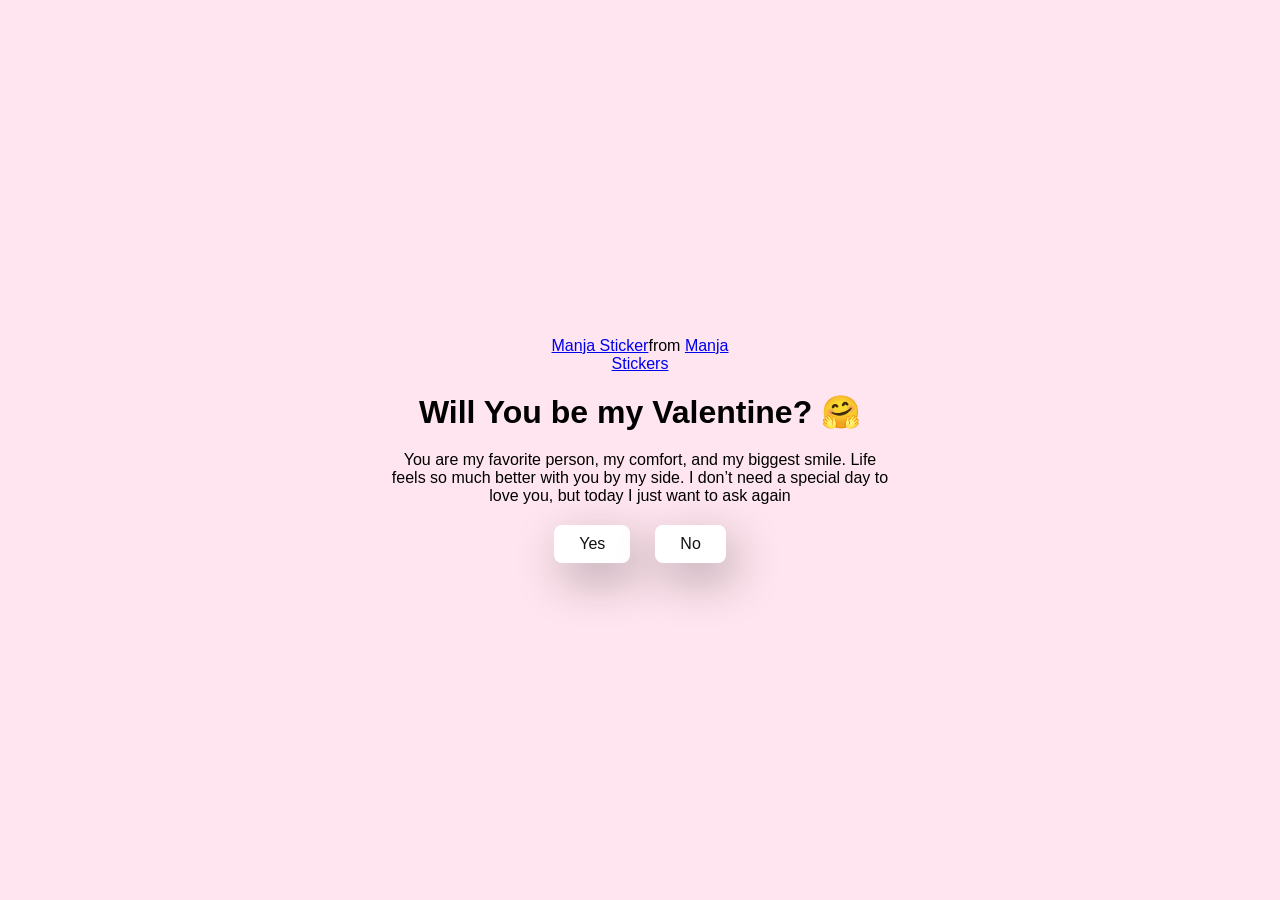
<file: index.html>
<!DOCTYPE html>
<html lang="en">
<head>
    <meta charset="UTF-8">
    <meta name="viewport" content="width=device-width, initial-scale=1.0">
    <title>For u</title>

    <link rel="stylesheet" href="./style.css">
</head>
<body>
    <div class="container">
        <div class="tenor-gif-embed" data-postid="22885016" data-share-method="host" data-aspect-ratio="1.04918" data-width="100%"><a href="https://tenor.com/view/manja-gif-22885016">Manja Sticker</a>from <a href="https://tenor.com/search/manja-stickers">Manja Stickers</a></div> <script type="text/javascript" async src="https://tenor.com/embed.js"></script>
        <h1>Will You be my Valentine? 🤗</h1>
        <p>You are my favorite person, my comfort, and my biggest smile. Life feels so much better with you by my side. I don’t need a special day to love you, but today I just want to ask again</p>

        <div class="btn">
            <a href="yes.html">Yes</a>
            <a href="no1.html">No</a>
        </div>
    </div>
</body>
</html>
</file>
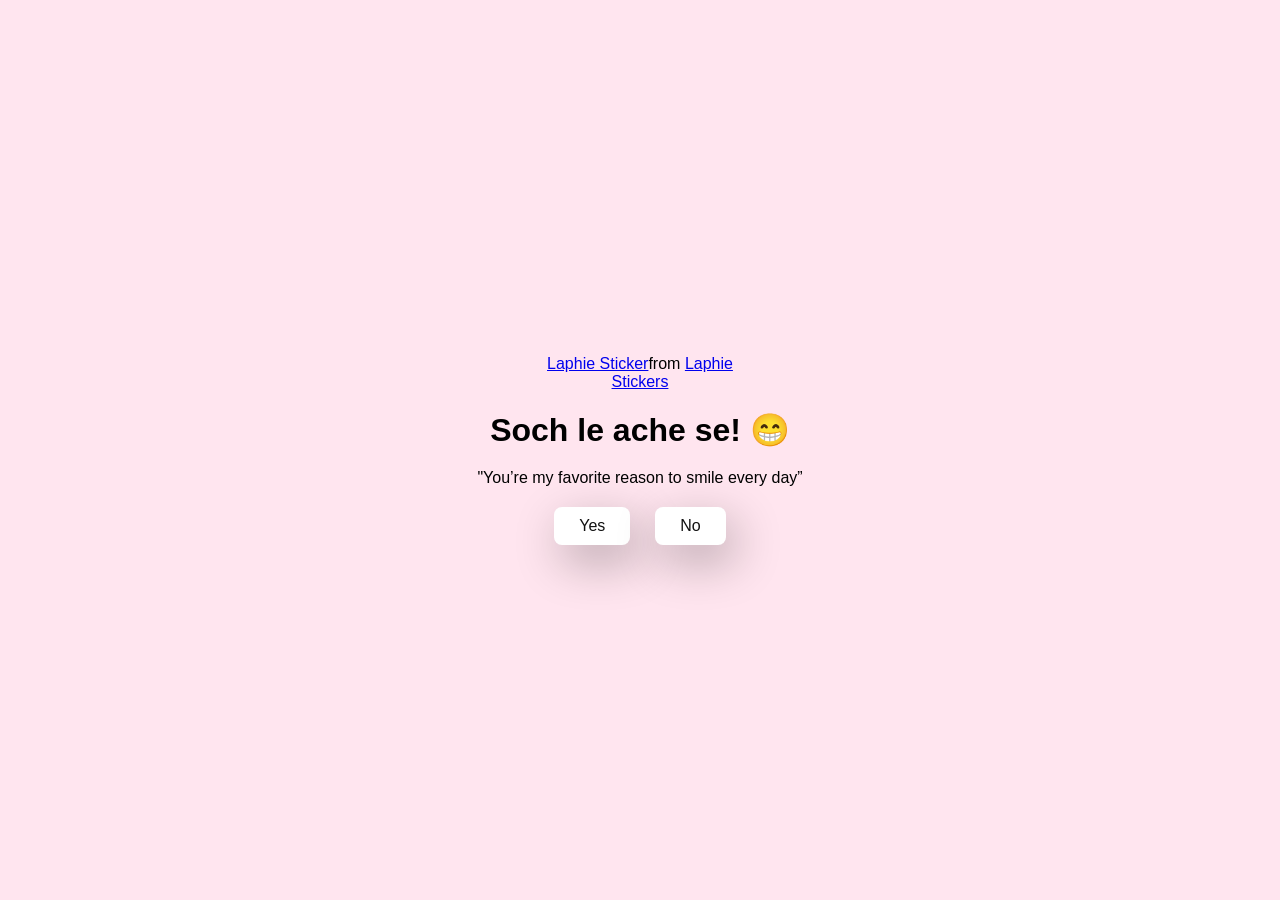
<file: no1.html>
<!DOCTYPE html>
<html lang="en">
<head>
    <meta charset="UTF-8">
    <meta name="viewport" content="width=device-width, initial-scale=1.0">
    <title>For u</title>

    <link rel="stylesheet" href="./style.css">
</head>
<body>
    <div class="container">
        <div class="tenor-gif-embed" data-postid="20024947" data-share-method="host" data-aspect-ratio="1.10727" data-width="100%"><a href="https://tenor.com/view/laphie-gif-20024947">Laphie Sticker</a>from <a href="https://tenor.com/search/laphie-stickers">Laphie Stickers</a></div> <script type="text/javascript" async src="https://tenor.com/embed.js"></script>
        <h1>Soch le ache se! 😁</h1>
        <p>"You’re my favorite reason to smile every day”</p>

        <div class="btn">
            <a href="yes.html">Yes</a>
            <a href="no2.html">No</a>
        </div>
    </div>
</body>
</html>
</file>
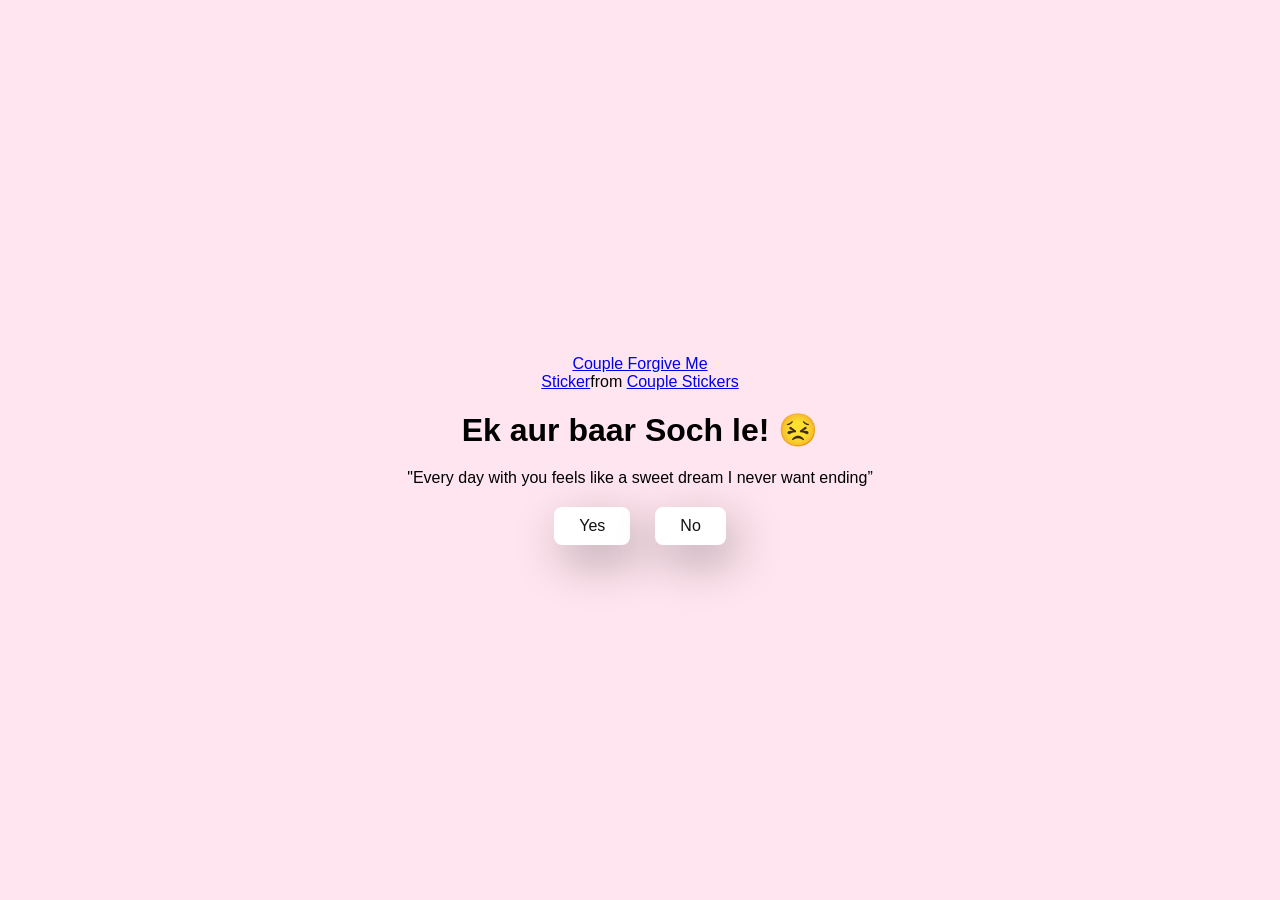
<file: no2.html>
<!DOCTYPE html>
<html lang="en">
<head>
    <meta charset="UTF-8">
    <meta name="viewport" content="width=device-width, initial-scale=1.0">
    <title>For u</title>

    <link rel="stylesheet" href="./style.css">
</head>
<body>
    <div class="container">
        <div class="tenor-gif-embed" data-postid="15195810" data-share-method="host" data-aspect-ratio="1" data-width="100%"><a href="https://tenor.com/view/couple-forgive-me-asking-for-forgiveness-begging-crying-gif-15195810">Couple Forgive Me Sticker</a>from <a href="https://tenor.com/search/couple-stickers">Couple Stickers</a></div> <script type="text/javascript" async src="https://tenor.com/embed.js"></script>
        <h1>Ek aur baar Soch le! 😣</h1>
        <p>"Every day with you feels like a sweet dream I never want ending”</p>

        <div class="btn">
            <a href="yes.html">Yes</a>
            <a href="no3.html">No</a>
        </div>
    </div>
</body>
</html>
</file>
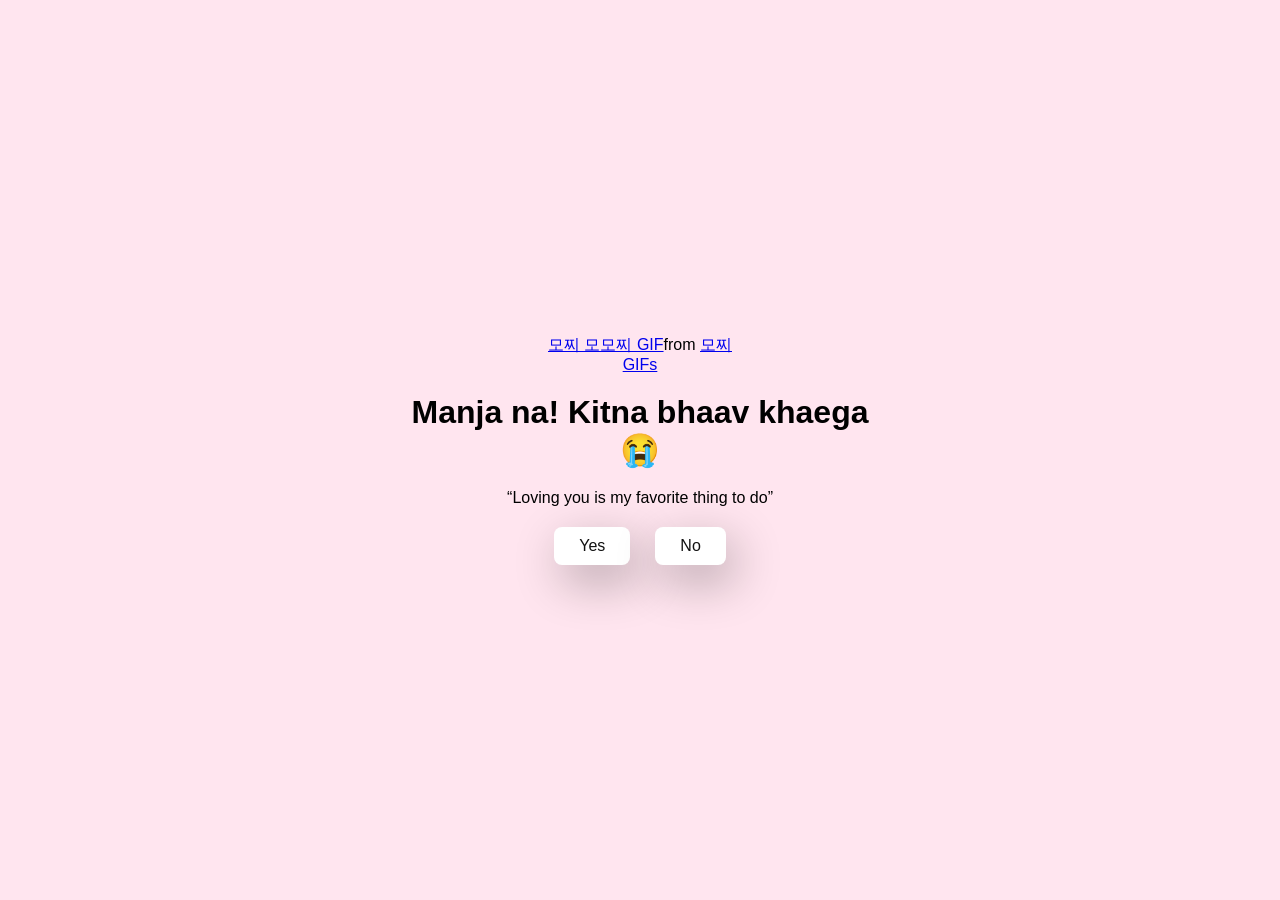
<file: no3.html>
<!DOCTYPE html>
<html lang="en">
<head>
    <meta charset="UTF-8">
    <meta name="viewport" content="width=device-width, initial-scale=1.0">
    <title>For u</title>

    <link rel="stylesheet" href="./style.css">
</head>
<body>
    <div class="container">
        <div class="tenor-gif-embed" data-postid="12435962298217498255" data-share-method="host" data-aspect-ratio="1.15789" data-width="100%"><a href="https://tenor.com/view/%EB%AA%A8%EC%B0%8C-%EB%AA%A8%EB%AA%A8%EC%B0%8C-%EB%AA%A8%EB%AA%A8%EB%83%A5-%EB%AD%90%ED%95%B4-gif-12435962298217498255">모찌 모모찌 GIF</a>from <a href="https://tenor.com/search/%EB%AA%A8%EC%B0%8C-gifs">모찌 GIFs</a></div> <script type="text/javascript" async src="https://tenor.com/embed.js"></script>
        <h1>Manja na! Kitna bhaav khaega 😭</h1>
        <p>“Loving you is my favorite thing to do”</p>
        <div class="btn">
            <a href="yes.html">Yes</a>
            <a href="#" id="move-random">No</a>
        </div>
    </div>

    <script src="./script.js"></script>
</body>
</html>
</file>
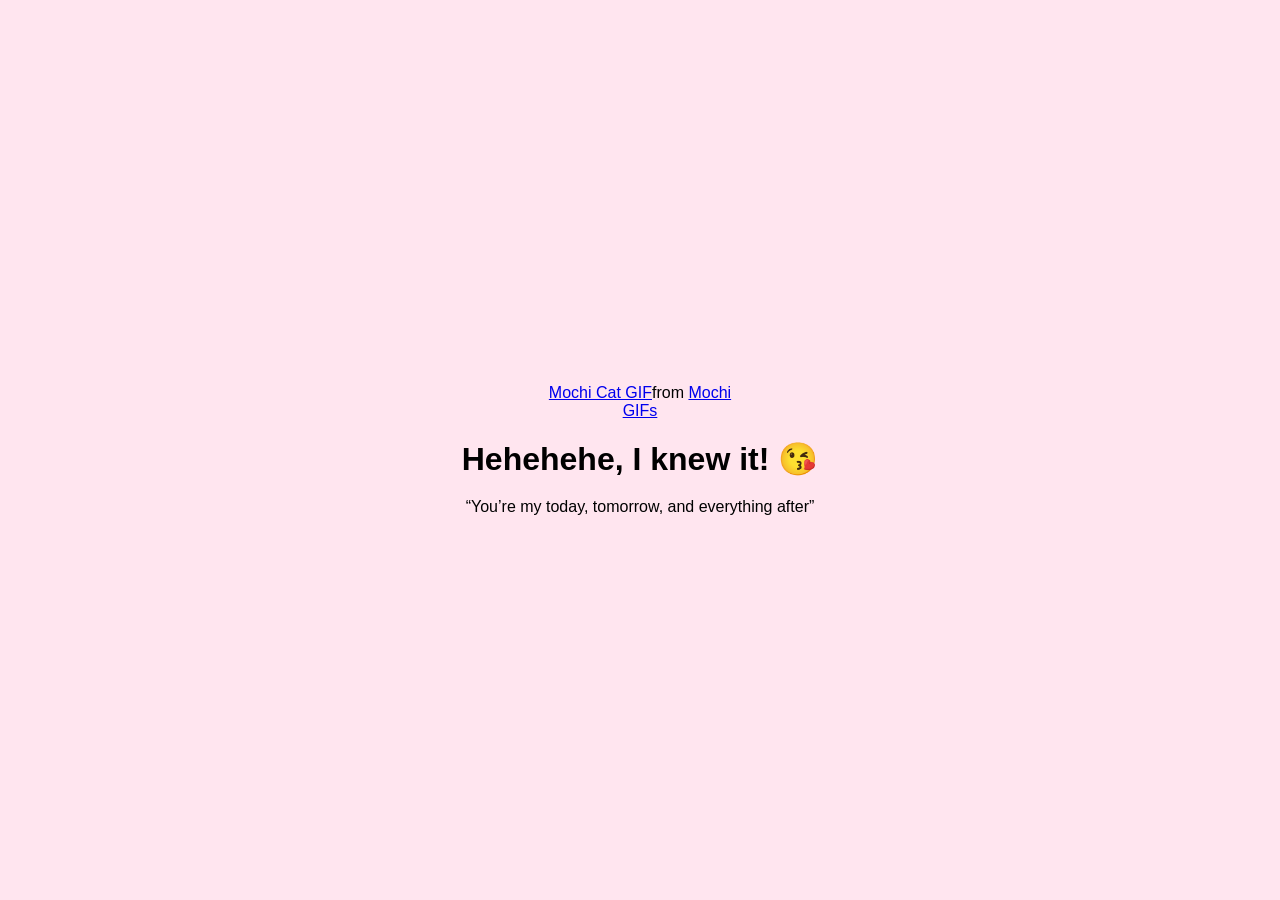
<file: yes.html>
<!DOCTYPE html>
<html lang="en">
<head>
    <meta charset="UTF-8">
    <meta name="viewport" content="width=device-width, initial-scale=1.0">
    <title>For u</title>

    <link rel="stylesheet" href="./style.css">
</head>
<body>
    <div class="container">
        <div class="tenor-gif-embed" data-postid="253027946666209433" data-share-method="host" data-aspect-ratio="1.37853" data-width="100%"><a href="https://tenor.com/view/mochi-cat-mochi-and-goma-goma-and-peach-mochi-mochi-peach-cat-gif-gif-253027946666209433">Mochi Cat GIF</a>from <a href="https://tenor.com/search/mochi-gifs">Mochi GIFs</a></div> <script type="text/javascript" async src="https://tenor.com/embed.js"></script>
        <h1>Hehehehe, I knew it! 😘</h1>
        <p>“You’re my today, tomorrow, and everything after”</p>
    </div>
</body>
</html>
</file>
<file: style.css>
* {
    margin: 0;
    padding: 0;
    box-sizing: border-box;
    font-family: sans-serif;
}

body {
    width: 100%;
    min-height: 100vh;
    display: flex;
    justify-content: center;
    align-items: center;
    background-color: #ffe5ef;
}

.container {
    display: flex;
    flex-direction: column;
    text-align: center;
    align-items: center;
    gap: 20px;
    max-width: 500px;
    margin: 20px;
}

.container .tenor-gif-embed {
    max-width: 200px;
}


.container .btn {
    display: flex;
    gap: 25px;
}

.btn a {
    text-decoration: none;
    color: #111;
    background: #fff;
    padding: 10px 25px;
    border-radius: 8px;
    box-shadow: 0.5rem 1rem 3rem hsl(0, 0%, 0%, 0.3);
}
</file>
